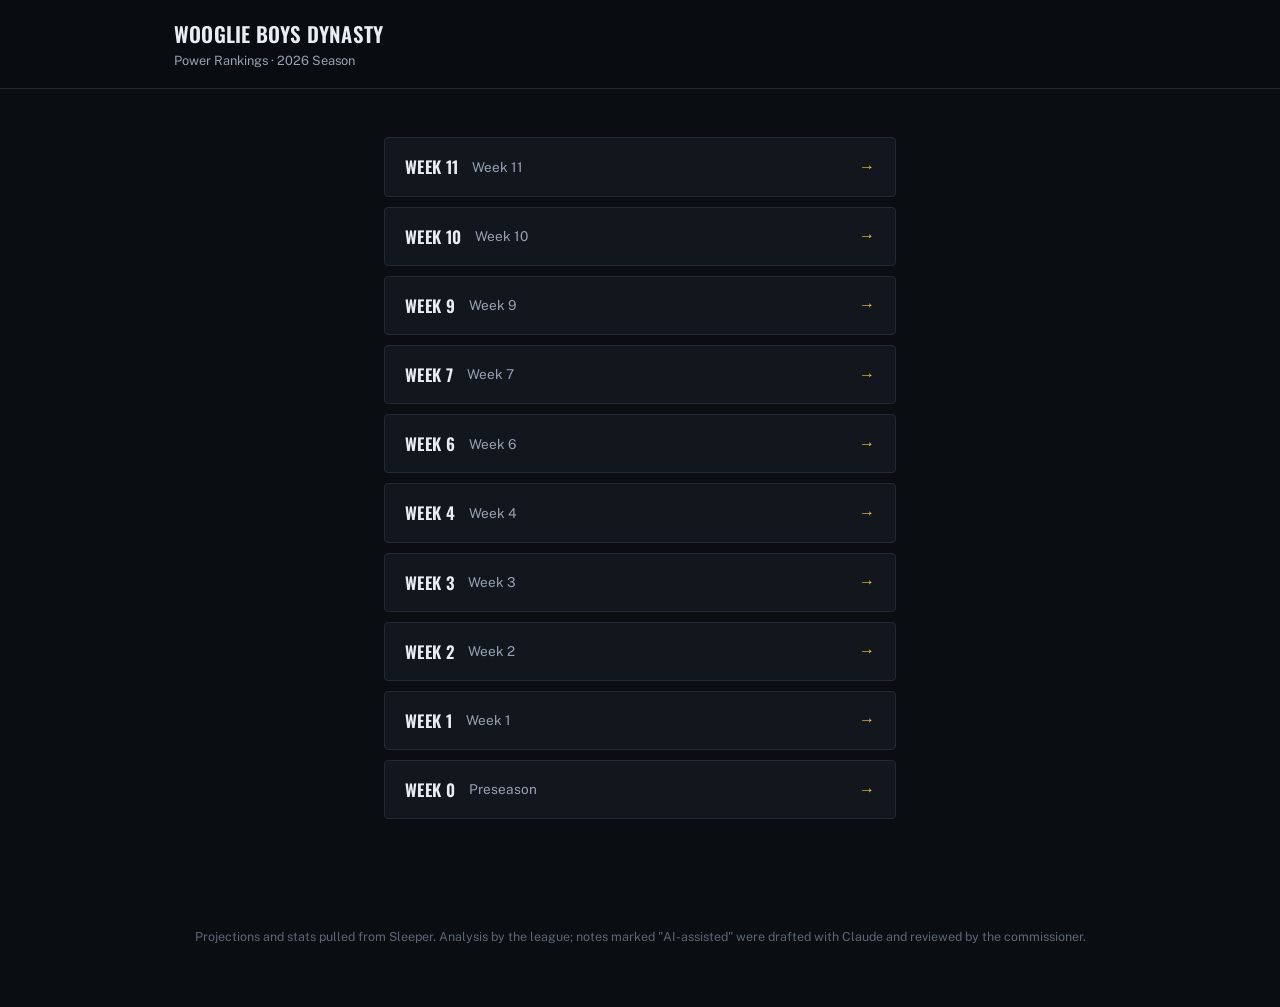
<file: site/index.html>
<!doctype html>
<html lang="en">
<head>
<meta charset="utf-8">
<meta name="viewport" content="width=device-width, initial-scale=1">
<title>Wooglie Boys Dynasty — Power Rankings</title>
<link rel="preconnect" href="https://fonts.googleapis.com">
<link rel="preconnect" href="https://fonts.gstatic.com" crossorigin>
<link rel="stylesheet" href="https://fonts.googleapis.com/css2?family=Oswald:wght@500;600;700&family=Public+Sans:wght@400;500;600&display=swap">
<link rel="stylesheet" href="style.css?v=b122586b49">
</head>
<body>
  <header class="site-header">
    <div class="site-header-inner">
      <div class="site-title">
        <span class="site-title-league">Wooglie Boys Dynasty</span>
        <span class="site-title-sub">Power Rankings · 2026 Season</span>
      </div>
    </div>
  </header>

  <main class="landing">
    <ul class="week-list">
      
      <li class="week-row">
        <a class="week-row-link" href="week-11.html">
          <span class="week-row-label">Week 11</span>
          <span class="week-row-period">Week 11</span>
          <span class="week-row-arrow">&rarr;</span>
        </a>
      </li>
      <li class="week-row">
        <a class="week-row-link" href="week-10.html">
          <span class="week-row-label">Week 10</span>
          <span class="week-row-period">Week 10</span>
          <span class="week-row-arrow">&rarr;</span>
        </a>
      </li>
      <li class="week-row">
        <a class="week-row-link" href="week-9.html">
          <span class="week-row-label">Week 9</span>
          <span class="week-row-period">Week 9</span>
          <span class="week-row-arrow">&rarr;</span>
        </a>
      </li>
      <li class="week-row">
        <a class="week-row-link" href="week-7.html">
          <span class="week-row-label">Week 7</span>
          <span class="week-row-period">Week 7</span>
          <span class="week-row-arrow">&rarr;</span>
        </a>
      </li>
      <li class="week-row">
        <a class="week-row-link" href="week-6.html">
          <span class="week-row-label">Week 6</span>
          <span class="week-row-period">Week 6</span>
          <span class="week-row-arrow">&rarr;</span>
        </a>
      </li>
      <li class="week-row">
        <a class="week-row-link" href="week-4.html">
          <span class="week-row-label">Week 4</span>
          <span class="week-row-period">Week 4</span>
          <span class="week-row-arrow">&rarr;</span>
        </a>
      </li>
      <li class="week-row">
        <a class="week-row-link" href="week-3.html">
          <span class="week-row-label">Week 3</span>
          <span class="week-row-period">Week 3</span>
          <span class="week-row-arrow">&rarr;</span>
        </a>
      </li>
      <li class="week-row">
        <a class="week-row-link" href="week-2.html">
          <span class="week-row-label">Week 2</span>
          <span class="week-row-period">Week 2</span>
          <span class="week-row-arrow">&rarr;</span>
        </a>
      </li>
      <li class="week-row">
        <a class="week-row-link" href="week-1.html">
          <span class="week-row-label">Week 1</span>
          <span class="week-row-period">Week 1</span>
          <span class="week-row-arrow">&rarr;</span>
        </a>
      </li>
      <li class="week-row">
        <a class="week-row-link" href="week-0.html">
          <span class="week-row-label">Week 0</span>
          <span class="week-row-period">Preseason</span>
          <span class="week-row-arrow">&rarr;</span>
        </a>
      </li>
    </ul>
  </main>

  <footer class="site-footer">
    <p>Projections and stats pulled from Sleeper. Analysis by the league; notes marked "AI-assisted" were drafted with Claude and reviewed by the commissioner.</p>
  </footer>
</body>
</html>
</file>
<file: site/style.css>
/* ---------------------------------------------------------------------
   Power Rankings — dark, modern, "scoreboard" sporty theme.
   Plain CSS, no framework, no build step, zero runtime JS.
   ------------------------------------------------------------------- */

:root {
  --bg: #0a0d12;
  --surface: #12161d;
  --surface-raised: #171c25;
  --border: #232a35;
  --border-soft: #1b212a;

  --text: #e9edf4;
  --text-dim: #97a2b3;
  --text-faint: #5c6675;

  --accent: #f5b942;       /* scoreboard amber — used for the headline stat */
  --accent-soft: #f5b94222;

  --font-display: "Oswald", "Arial Narrow", Arial, sans-serif;
  --font-body: "Public Sans", -apple-system, BlinkMacSystemFont, "Segoe UI", Helvetica, Arial, sans-serif;

  /* Tier accents, top (best) to bottom */
  --tier-champions: #f2c14e;
  --tier-champions-soft: #f2c14e1a;

  --tier-deep: #3ddc97;
  --tier-deep-soft: #3ddc971a;

  --tier-solid: #43b6f0;
  --tier-solid-soft: #43b6f01a;

  --tier-outside: #f0954a;
  --tier-outside-soft: #f0954a1a;

  --tier-meh: #8b96a5;
  --tier-meh-soft: #8b96a51a;

  --tier-rebuild: #b389f0;
  --tier-rebuild-soft: #b389f01a;

  --move-up: #3ddc97;
  --move-down: #ef5f6a;
}

* { box-sizing: border-box; }

html { color-scheme: dark; }

body {
  margin: 0;
  background: var(--bg);
  color: var(--text);
  font-family: var(--font-body);
  line-height: 1.5;
  -webkit-font-smoothing: antialiased;
}

a { color: inherit; }

/* ---------------------------------- header ---------------------------- */

.site-header {
  position: sticky;
  top: 0;
  z-index: 10;
  background: rgba(10, 13, 18, 0.85);
  backdrop-filter: blur(10px);
  border-bottom: 1px solid var(--border);
}

.site-header-inner {
  max-width: 980px;
  margin: 0 auto;
  padding: 18px 24px;
  display: flex;
  align-items: center;
  justify-content: space-between;
  gap: 24px;
  flex-wrap: wrap;
}

.site-title-league {
  display: block;
  font-family: var(--font-display);
  font-size: 1.3rem;
  font-weight: 600;
  letter-spacing: 0.01em;
  text-transform: uppercase;
}

.site-title-sub {
  display: block;
  font-size: 0.8rem;
  color: var(--text-dim);
  margin-top: 2px;
}

.tier-nav {
  display: flex;
  flex-wrap: wrap;
  gap: 6px 14px;
}

.nav-link {
  font-size: 0.78rem;
  text-decoration: none;
  color: var(--text-dim);
  padding: 4px 0;
  border-bottom: 2px solid transparent;
  white-space: nowrap;
}

.nav-link:hover { color: var(--text); }

.nav-champions   { border-color: transparent; }
.nav-champions:hover   { border-color: var(--tier-champions); }
.nav-deep-playoff-runs:hover    { border-color: var(--tier-deep); }
.nav-solid-playoff-teams:hover  { border-color: var(--tier-solid); }
.nav-outside-looking-in:hover   { border-color: var(--tier-outside); }
.nav-meh:hover                  { border-color: var(--tier-meh); }
.nav-rebuilders:hover           { border-color: var(--tier-rebuild); }

.site-header-top {
  display: flex;
  align-items: center;
  gap: 16px;
  min-width: 0;
}

.site-title { min-width: 0; }

/* Week dropdown - a native <details>, so no JS. Closed it's a single
   pill showing the current week; open, the menu floats over the page
   rather than pushing the header taller. */
.week-switcher {
  position: relative;
  flex-shrink: 0;
}

.week-switch-current {
  list-style: none;
  cursor: pointer;
  display: inline-flex;
  align-items: center;
  gap: 8px;
  font-family: var(--font-display);
  font-size: 0.72rem;
  font-weight: 600;
  text-transform: uppercase;
  letter-spacing: 0.04em;
  color: #0a0d12;
  background: var(--accent);
  border: 1px solid var(--accent);
  border-radius: 20px;
  padding: 5px 12px;
  white-space: nowrap;
  user-select: none;
}

.week-switch-current::-webkit-details-marker { display: none; }

.week-switch-caret {
  width: 0;
  height: 0;
  border-left: 4px solid transparent;
  border-right: 4px solid transparent;
  border-top: 5px solid currentColor;
  transition: transform 0.15s ease;
}

.week-switcher[open] .week-switch-caret { transform: rotate(180deg); }

.week-switch-menu {
  position: absolute;
  top: calc(100% + 6px);
  right: 0;
  z-index: 20;
  min-width: 140px;
  max-height: 60vh;
  overflow-y: auto;
  display: flex;
  flex-direction: column;
  padding: 6px;
  background: var(--surface-raised);
  border: 1px solid var(--border);
  border-radius: 10px;
  box-shadow: 0 10px 30px rgba(0, 0, 0, 0.5);
}

.week-switch-link {
  font-family: var(--font-display);
  font-size: 0.78rem;
  font-weight: 600;
  text-transform: uppercase;
  letter-spacing: 0.04em;
  text-decoration: none;
  color: var(--text-dim);
  border-radius: 6px;
  padding: 8px 10px;
  white-space: nowrap;
}

.week-switch-link:hover { color: var(--text); background: var(--surface); }

.week-switch-link-active { color: var(--accent); }
.week-switch-link-active:hover { color: var(--accent); }

.week-switch-all {
  margin-top: 4px;
  padding-top: 10px;
  border-top: 1px solid var(--border);
  border-radius: 0 0 6px 6px;
}

/* ---------------------------------- layout ----------------------------- */

.rankings {
  max-width: 980px;
  margin: 0 auto;
  padding: 32px 24px 80px;
}

.tier {
  margin-bottom: 48px;
  scroll-margin-top: 84px;
}

.tier-champions        { --tier-accent: var(--tier-champions);  --tier-accent-soft: var(--tier-champions-soft); }
.tier-deep-playoff-runs{ --tier-accent: var(--tier-deep);       --tier-accent-soft: var(--tier-deep-soft); }
.tier-solid-playoff-teams{ --tier-accent: var(--tier-solid);    --tier-accent-soft: var(--tier-solid-soft); }
.tier-outside-looking-in{ --tier-accent: var(--tier-outside);  --tier-accent-soft: var(--tier-outside-soft); }
.tier-meh              { --tier-accent: var(--tier-meh);        --tier-accent-soft: var(--tier-meh-soft); }
.tier-rebuilders        { --tier-accent: var(--tier-rebuild);   --tier-accent-soft: var(--tier-rebuild-soft); }

.tier-header {
  display: flex;
  align-items: center;
  gap: 16px;
  margin-bottom: 16px;
}

.tier-name {
  margin: 0;
  font-family: var(--font-display);
  font-size: 1.15rem;
  font-weight: 600;
  text-transform: uppercase;
  letter-spacing: 0.05em;
  color: var(--tier-accent);
  white-space: nowrap;
}

.tier-rule {
  flex: 1;
  height: 1px;
  background: linear-gradient(90deg, var(--tier-accent), transparent 70%);
  opacity: 0.6;
}

.tier-teams {
  display: flex;
  flex-direction: column;
  gap: 14px;
}

/* ---------------------------------- team card --------------------------- */

.team-card {
  background: var(--surface);
  border: 1px solid var(--border);
  border-top: 3px solid var(--tier-accent);
  border-radius: 3px;
  padding: 18px 20px 20px;
  scroll-margin-top: 84px;
}

.team-card-header {
  display: flex;
  align-items: center;
  gap: 14px;
  flex-wrap: wrap;
}

.rank-badge-group {
  flex: none;
  display: flex;
  flex-direction: column;
  align-items: center;
  gap: 3px;
}

.rank-badge {
  flex: none;
  width: 38px;
  height: 38px;
  border-radius: 3px;
  background: var(--tier-accent);
  color: #0a0d12;
  display: flex;
  align-items: center;
  justify-content: center;
  font-family: var(--font-display);
  font-weight: 600;
  font-size: 1.1rem;
}

.rank-movement {
  font-family: var(--font-display);
  font-size: 0.68rem;
  font-weight: 600;
  font-variant-numeric: tabular-nums;
  letter-spacing: 0.02em;
}

.rank-movement-up { color: var(--move-up); }
.rank-movement-down { color: var(--move-down); }
.rank-movement-same { color: var(--text-faint); }

.avatar {
  flex: none;
  border-radius: 50%;
  object-fit: cover;
  background: var(--surface-raised);
  border: 1px solid var(--border);
}

.avatar-lg { width: 44px; height: 44px; }
.avatar-sm { width: 20px; height: 20px; }

.avatar-fallback {
  display: flex;
  align-items: center;
  justify-content: center;
  font-weight: 700;
  color: var(--text-dim);
  font-size: 0.85rem;
}

.team-identity {
  min-width: 0;
  margin-right: auto;
}

.team-nickname {
  display: flex;
  align-items: baseline;
  gap: 0.5rem;
  min-width: 0;
  font-family: var(--font-display);
  font-weight: 600;
  font-size: 1.25rem;
  letter-spacing: 0.01em;
}

.team-nickname-text {
  min-width: 0;
  overflow: hidden;
  text-overflow: ellipsis;
  white-space: nowrap;
}

.team-record {
  flex-shrink: 0;
  font-size: 0.95rem;
  font-weight: 500;
  color: var(--text-dim);
  font-variant-numeric: tabular-nums;
}

.team-manager {
  font-size: 0.82rem;
  color: var(--text-dim);
}

.team-stats {
  display: grid;
  grid-template-columns: 150px;
}

.stat {
  text-align: right;
  min-width: 0;
}

.stat-value {
  font-family: var(--font-display);
  font-size: 1.3rem;
  font-weight: 600;
  color: var(--accent);
  font-variant-numeric: tabular-nums;
}

.stat-label {
  font-size: 0.68rem;
  text-transform: uppercase;
  letter-spacing: 0.06em;
  color: var(--text-faint);
  margin-top: 1px;
}

.stat-matchup-value {
  display: flex;
  align-items: center;
  gap: 6px;
  justify-content: flex-end;
  color: var(--text);
  font-weight: 600;
  font-size: 0.9rem;
  min-width: 0;
}

.stat-matchup-value span {
  overflow: hidden;
  text-overflow: ellipsis;
  white-space: nowrap;
  min-width: 0;
}

.bye-label {
  color: var(--text-faint);
  font-weight: 700;
  letter-spacing: 0.04em;
  font-size: 0.78rem;
}

/* ---------------------------------- team body --------------------------- */

.team-card-body {
  margin-top: 14px;
  padding-top: 14px;
  border-top: 1px solid var(--border-soft);
}

.team-prose {
  margin: 0 0 10px;
  color: var(--text-dim);
  font-size: 0.92rem;
  line-height: 1.65;
}

.team-prose:last-child { margin-bottom: 0; }

.team-prose-empty {
  font-style: italic;
  color: var(--text-faint);
}

.team-bullets {
  margin: 0 0 10px;
  padding-left: 1.1em;
  color: var(--text-dim);
  font-size: 0.92rem;
  line-height: 1.6;
}

.team-bullets li { margin-bottom: 4px; }
.team-bullets li::marker { color: var(--tier-accent); }

.glossary-link {
  color: var(--accent);
  text-decoration: underline dotted;
  text-underline-offset: 3px;
  text-decoration-thickness: 1px;
}

.glossary-link:hover { color: var(--text); }

.ai-note {
  margin-top: 12px;
  background: var(--surface-raised);
  border: 1px solid var(--border);
  border-radius: 8px;
  padding: 12px 14px;
}

.ai-note-label {
  font-size: 0.68rem;
  font-weight: 700;
  text-transform: uppercase;
  letter-spacing: 0.08em;
  color: var(--text-faint);
  margin-bottom: 8px;
}

.ai-note-label::before {
  content: "";
  display: inline-block;
  width: 6px;
  height: 6px;
  border-radius: 50%;
  background: var(--accent);
  margin-right: 6px;
  vertical-align: middle;
}

.ai-note-list {
  margin: 0;
  padding-left: 1.1em;
  color: var(--text-dim);
  font-size: 0.86rem;
  line-height: 1.6;
}

.ai-note-list li { margin-bottom: 5px; }
.ai-note-list li:last-child { margin-bottom: 0; }
.ai-note-list li::marker { color: var(--text-faint); }

/* ---------------------------------- footer ------------------------------ */

.site-footer {
  max-width: 980px;
  margin: 0 auto;
  padding: 0 24px 48px;
  color: var(--text-faint);
  font-size: 0.78rem;
  text-align: center;
}

/* ============================================================
   Per-team "starting lineup" disclosure (main rankings page)
   ============================================================ */

.roster-detail {
  margin-top: 14px;
  border: 1px solid var(--border);
  border-radius: 8px;
  background: var(--surface-raised);
}

.roster-detail summary {
  list-style: none;
  cursor: pointer;
  padding: 10px 14px;
  display: flex;
  align-items: center;
  gap: 8px;
  font-size: 0.8rem;
  font-weight: 600;
  color: var(--text-dim);
}

.roster-detail summary::-webkit-details-marker { display: none; }

.roster-detail summary::before {
  content: "\25B8";
  color: var(--text-faint);
  font-size: 0.75em;
  transition: transform 0.15s ease;
}

.roster-detail[open] summary::before { transform: rotate(90deg); }

.roster-grid {
  display: grid;
  grid-template-columns: repeat(auto-fill, minmax(74px, 1fr));
  gap: 12px;
  padding: 2px 14px 16px;
}

.roster-slot {
  display: flex;
  flex-direction: column;
  align-items: center;
  text-align: center;
  gap: 4px;
  min-width: 0;
}

.roster-slot-photo {
  width: 44px;
  height: 44px;
  border-radius: 50%;
  object-fit: cover;
  background: var(--surface);
  border: 1px solid var(--border);
}

.roster-slot-photo-empty {
  background: var(--surface);
}

.roster-slot-label {
  font-size: 0.6rem;
  text-transform: uppercase;
  letter-spacing: 0.05em;
  color: var(--text-faint);
}

.roster-slot-name {
  font-size: 0.72rem;
  color: var(--text);
  line-height: 1.25;
  max-width: 100%;
  overflow: hidden;
  text-overflow: ellipsis;
  white-space: nowrap;
}

/* ---------------------------------- responsive --------------------------- */

@media (max-width: 640px) {
  /* Header: title + week dropdown share row 1, tier links are row 2. */
  .site-header-inner {
    padding: 12px 16px;
    gap: 10px;
  }
  .site-header-top {
    width: 100%;
    justify-content: space-between;
  }

  /* Row 1: rank + avatar + name, together, same as desktop.
     Row 2: the stats get their own full-width row instead of squeezing
     in next to the avatar - there isn't room for a fixed-width stat
     block there once the rank badge and avatar are accounted for. */
  .team-card-header {
    align-items: center;
  }
  .team-stats {
    display: flex;
    justify-content: flex-end;
    align-items: flex-end;
    flex-basis: 100%;
    order: 3;
    margin-left: 0;
    margin-top: 12px;
    padding-top: 12px;
    border-top: 1px solid var(--border-soft);
  }

  /* The sticky header wraps to a title row + a nav row on narrow screens,
     so it's taller here than on desktop - anchor jumps need more headroom
     to clear it, or the header covers the tier name/team card underneath. */
  .tier {
    scroll-margin-top: 190px;
  }
  .team-card {
    scroll-margin-top: 190px;
  }

  /* 10 roster tiles wrapping into several rows eats a lot of vertical
     space on a narrow phone - scroll through them horizontally instead. */
  .roster-grid {
    display: flex;
    flex-wrap: nowrap;
    overflow-x: auto;
    scroll-snap-type: x proximity;
    gap: 14px;
    padding: 2px 14px 16px;
    -webkit-overflow-scrolling: touch;
  }

  .roster-slot {
    flex: 0 0 60px;
    scroll-snap-align: start;
  }
}

/* ============================================================
   Stat / methodology pages (site/stats/*.html)
   ============================================================ */

.back-link {
  font-size: 0.85rem;
  color: var(--text-dim);
  text-decoration: none;
}

.back-link:hover { color: var(--text); }

.stat-page {
  max-width: 880px;
  margin: 0 auto;
  padding: 40px 24px 96px;
}

.stat-page-title {
  font-family: var(--font-display);
  font-size: 2rem;
  font-weight: 600;
  text-transform: uppercase;
  letter-spacing: 0.02em;
  margin: 4px 0 4px;
}

.stat-page-kicker {
  font-size: 0.8rem;
  text-transform: uppercase;
  letter-spacing: 0.08em;
  color: var(--accent);
  font-weight: 600;
}

.stat-methodology {
  margin-top: 20px;
  color: var(--text-dim);
  font-size: 0.96rem;
  line-height: 1.7;
  max-width: 65ch;
}

.stat-methodology p { margin: 0 0 14px; }
.stat-methodology code {
  background: var(--surface-raised);
  border: 1px solid var(--border);
  border-radius: 4px;
  padding: 1px 6px;
  font-size: 0.88em;
  color: var(--text);
}

.stat-example {
  margin: 20px 0;
  background: var(--surface);
  border: 1px solid var(--border);
  border-left: 3px solid var(--accent);
  border-radius: 3px;
  padding: 14px 16px;
  font-size: 0.88rem;
  color: var(--text-dim);
}

.stat-example strong { color: var(--text); }

.stat-section-title {
  font-family: var(--font-display);
  font-size: 1.05rem;
  font-weight: 600;
  text-transform: uppercase;
  letter-spacing: 0.05em;
  color: var(--text);
  margin: 40px 0 6px;
}

.stat-section-note {
  font-size: 0.82rem;
  color: var(--text-faint);
  margin: 0 0 16px;
}

.stat-table-wrap {
  overflow-x: auto;
  border: 1px solid var(--border);
  border-radius: 6px;
}

table.stat-table {
  width: 100%;
  border-collapse: collapse;
  font-size: 0.88rem;
  min-width: 620px;
}

.stat-table thead th {
  position: sticky;
  top: 0;
  background: var(--surface-raised);
  text-align: right;
  font-family: var(--font-display);
  font-weight: 600;
  font-size: 0.78rem;
  text-transform: uppercase;
  letter-spacing: 0.04em;
  color: var(--text-dim);
  padding: 10px 12px;
  border-bottom: 1px solid var(--border);
  white-space: nowrap;
}

.stat-table thead th:first-child { text-align: left; }

.stat-table thead th[data-sort] {
  cursor: pointer;
  user-select: none;
}

.stat-table thead th[data-sort]:hover { color: var(--text); }

.stat-table thead th[data-sort]::after {
  content: "";
  display: inline-block;
  width: 0.6em;
}

.stat-table thead th[data-dir="asc"]::after { content: " \25B2"; }
.stat-table thead th[data-dir="desc"]::after { content: " \25BC"; }

.stat-table tbody td {
  padding: 9px 12px;
  border-bottom: 1px solid var(--border-soft);
  text-align: right;
  font-variant-numeric: tabular-nums;
  color: var(--text-dim);
  white-space: nowrap;
}

.stat-table tbody td:first-child {
  text-align: left;
  color: var(--text);
  font-weight: 600;
}

.stat-table tbody tr:last-child td { border-bottom: none; }
.stat-table tbody tr:hover td { background: var(--surface-raised); }

.stat-table tbody td a {
  color: inherit;
  text-decoration: none;
}

.stat-table tbody td a:hover { color: var(--accent); }

.table-team-link {
  display: inline-flex;
  align-items: center;
  gap: 8px;
}

.stat-table td.stat-highlight { color: var(--accent); font-weight: 600; }

.team-detail {
  border: 1px solid var(--border);
  border-radius: 6px;
  margin-bottom: 10px;
  background: var(--surface);
}

.team-detail summary {
  list-style: none;
  cursor: pointer;
  padding: 12px 16px;
  display: flex;
  align-items: center;
  gap: 10px;
  font-weight: 600;
}

.team-detail summary::-webkit-details-marker { display: none; }

.team-detail summary::before {
  content: "\25B8";
  color: var(--text-faint);
  font-size: 0.75em;
  transition: transform 0.15s ease;
}

.team-detail[open] summary::before { transform: rotate(90deg); }

.team-detail summary .avg-cv {
  margin-left: auto;
  color: var(--accent);
  font-family: var(--font-display);
  font-variant-numeric: tabular-nums;
}

.team-detail-body {
  padding: 0 16px 14px;
  border-top: 1px solid var(--border-soft);
}

.position-group {
  margin-top: 12px;
}

.position-group-title {
  font-size: 0.72rem;
  text-transform: uppercase;
  letter-spacing: 0.06em;
  color: var(--text-faint);
  margin-bottom: 4px;
}

.player-row {
  display: grid;
  grid-template-columns: 1fr auto auto auto auto;
  gap: 14px;
  padding: 4px 0;
  font-size: 0.85rem;
  color: var(--text-dim);
}

.player-row .player-name { color: var(--text); }
.player-row span { font-variant-numeric: tabular-nums; text-align: right; }
.player-row .no-data { grid-column: 2 / -1; text-align: right; color: var(--text-faint); font-style: italic; }

/* ============================================================
   Landing page (site/index.html) - simple table of contents
   ============================================================ */

.landing {
  max-width: 560px;
  margin: 0 auto;
  padding: 48px 24px 96px;
}

.week-list {
  list-style: none;
  margin: 0;
  padding: 0;
  display: flex;
  flex-direction: column;
  gap: 10px;
}

.week-row-link {
  display: flex;
  align-items: center;
  gap: 14px;
  background: var(--surface);
  border: 1px solid var(--border);
  border-radius: 4px;
  padding: 16px 20px;
  text-decoration: none;
  color: inherit;
  transition: border-color 0.15s ease;
}

.week-row-link:hover { border-color: var(--accent); }

.week-row-label {
  font-family: var(--font-display);
  font-size: 1.05rem;
  font-weight: 600;
  text-transform: uppercase;
  letter-spacing: 0.02em;
}

.week-row-period {
  color: var(--text-dim);
  font-size: 0.85rem;
  margin-right: auto;
}

.week-row-arrow {
  color: var(--accent);
  font-weight: 600;
}

/* ============================================================
   Brief sections (scores at the top, injury report at the bottom
   of a week page) - full-width, tiled to use the horizontal space.
   ============================================================ */

.brief-section {
  background: var(--surface);
  border: 1px solid var(--border);
  border-radius: 6px;
  padding: 20px 24px;
  margin-bottom: 40px;
}

.brief-title {
  margin: 0 0 16px;
  font-family: var(--font-display);
  font-size: 1rem;
  font-weight: 600;
  text-transform: uppercase;
  letter-spacing: 0.05em;
  color: var(--accent);
}

.week-brief-empty {
  margin: 0;
  color: var(--text-faint);
  font-size: 0.85rem;
  font-style: italic;
}

.score-grid {
  display: grid;
  grid-template-columns: repeat(auto-fill, minmax(260px, 1fr));
  gap: 10px;
}

.score-game {
  display: flex;
  flex-direction: column;
  gap: 4px;
  padding: 8px 10px;
  background: var(--surface-raised);
  border-radius: 4px;
}

.score-side {
  display: flex;
  align-items: center;
  gap: 8px;
  color: var(--text-dim);
  font-size: 0.85rem;
}

.score-side-name {
  flex: 1;
  min-width: 0;
  overflow: hidden;
  text-overflow: ellipsis;
  white-space: nowrap;
}

.score-side-pts {
  font-family: var(--font-display);
  font-variant-numeric: tabular-nums;
  font-size: 0.9rem;
}

.score-side-win { color: var(--text); font-weight: 600; }
.score-side-win .score-side-pts { color: var(--accent); }

.injury-brief-grid {
  display: grid;
  grid-template-columns: repeat(auto-fill, minmax(240px, 1fr));
  gap: 16px;
  align-items: start;
}

.injury-brief-team-name {
  font-weight: 600;
  font-size: 0.85rem;
  margin-bottom: 6px;
}

.injury-brief-chips {
  display: flex;
  flex-direction: column;
  gap: 6px;
}

.injury-chip {
  display: flex;
  flex-wrap: wrap;
  align-items: baseline;
  gap: 6px;
  padding: 6px 10px;
  background: var(--surface-raised);
  border-left: 3px solid var(--text-faint);
  border-radius: 3px;
  font-size: 0.8rem;
}

.injury-chip-status {
  font-weight: 700;
  text-transform: uppercase;
  font-size: 0.68rem;
  letter-spacing: 0.04em;
  color: var(--text-dim);
}

.injury-chip-name { color: var(--text); font-weight: 600; }
.injury-chip-meta { color: var(--text-faint); font-size: 0.76rem; }

.injury-chip-out { border-left-color: var(--move-down); }
.injury-chip-doubtful { border-left-color: #f2994a; }
.injury-chip-questionable { border-left-color: var(--accent); }


.rivalry-intro {
  margin: -8px 0 16px;
  color: var(--text-dim);
  font-size: 0.85rem;
}

.rivalry-margin {
  display: flex;
  justify-content: space-between;
  margin-top: 4px;
  padding-top: 6px;
  border-top: 1px solid var(--border-soft);
  color: var(--text-faint);
  font-size: 0.75rem;
  text-transform: uppercase;
  letter-spacing: 0.04em;
}

.rivalry-margin span {
  font-family: var(--font-display);
  font-variant-numeric: tabular-nums;
  color: var(--text-dim);
}

/* ============================================================
   Playoff odds brief - one card per contender, win vs. loss side
   by side. Mobile-first: cards stack single-column, the two
   outcomes always sit next to each other.
   ============================================================ */

.odds-intro {
  margin: -8px 0 16px;
  color: var(--text-dim);
  font-size: 0.85rem;
  line-height: 1.45;
}

.odds-grid {
  display: grid;
  grid-template-columns: repeat(auto-fill, minmax(300px, 1fr));
  gap: 10px;
}

.odds-card {
  padding: 10px 12px 12px;
  background: var(--surface-raised);
  border-radius: 4px;
}

.odds-card-head {
  display: flex;
  align-items: center;
  gap: 8px;
  margin-bottom: 10px;
}

.odds-card-id {
  display: flex;
  flex-direction: column;
  flex: 1;
  min-width: 0;
}

.odds-card-name {
  font-weight: 600;
  font-size: 0.9rem;
  overflow: hidden;
  text-overflow: ellipsis;
  white-space: nowrap;
}

.odds-card-meta {
  color: var(--text-faint);
  font-size: 0.75rem;
  overflow: hidden;
  text-overflow: ellipsis;
  white-space: nowrap;
}

.odds-swing {
  flex-shrink: 0;
  padding: 2px 7px;
  border-radius: 999px;
  background: var(--accent-soft);
  color: var(--accent);
  font-size: 0.68rem;
  font-weight: 600;
  text-transform: uppercase;
  letter-spacing: 0.04em;
  white-space: nowrap;
}

.odds-outcomes {
  display: grid;
  grid-template-columns: 1fr 1fr;
  gap: 8px;
}

.odds-outcome {
  --odds-color: var(--text-dim);
  padding: 8px 10px;
  border: 1px solid var(--border-soft);
  border-top: 3px solid var(--odds-color);
  border-radius: 4px;
}

.odds-win  { --odds-color: var(--move-up); }
.odds-loss { --odds-color: var(--move-down); }

.odds-outcome-label {
  color: var(--odds-color);
  font-size: 0.68rem;
  font-weight: 700;
  text-transform: uppercase;
  letter-spacing: 0.06em;
}

.odds-outcome-main {
  display: flex;
  align-items: baseline;
  gap: 5px;
  margin-top: 2px;
}

.odds-pct {
  font-family: var(--font-display);
  font-variant-numeric: tabular-nums;
  font-size: 1.5rem;
  font-weight: 600;
  line-height: 1.1;
  color: var(--text);
}

.odds-pct-label {
  color: var(--text-faint);
  font-size: 0.72rem;
}

.odds-bar {
  height: 4px;
  margin: 6px 0;
  background: var(--border);
  border-radius: 2px;
  overflow: hidden;
}

.odds-bar span {
  display: block;
  height: 100%;
  background: var(--odds-color);
  border-radius: 2px;
}

.odds-outcome-bye {
  color: var(--text-faint);
  font-size: 0.75rem;
}

.odds-outcome-bye span {
  font-family: var(--font-display);
  font-variant-numeric: tabular-nums;
  color: var(--text-dim);
  font-size: 0.85rem;
}

.odds-footnote {
  margin: 14px 0 0;
  color: var(--text-faint);
  font-size: 0.78rem;
}

.odds-footnote strong { color: var(--text-dim); font-weight: 600; }

@media (max-width: 640px) {
  .brief-section { padding: 16px 14px; }
  .odds-grid { grid-template-columns: 1fr; }
  .odds-pct { font-size: 1.35rem; }
}

.odds-more { margin-top: 10px; }

.odds-more summary {
  cursor: pointer;
  padding: 10px 12px;
  background: var(--surface-raised);
  border-radius: 4px;
  font-size: 0.85rem;
  font-weight: 600;
  color: var(--text-dim);
  list-style-position: inside;
}

.odds-more summary span {
  margin-left: 4px;
  color: var(--text-faint);
  font-weight: 400;
  font-size: 0.78rem;
}

.odds-more[open] summary { margin-bottom: 10px; }
</file>
